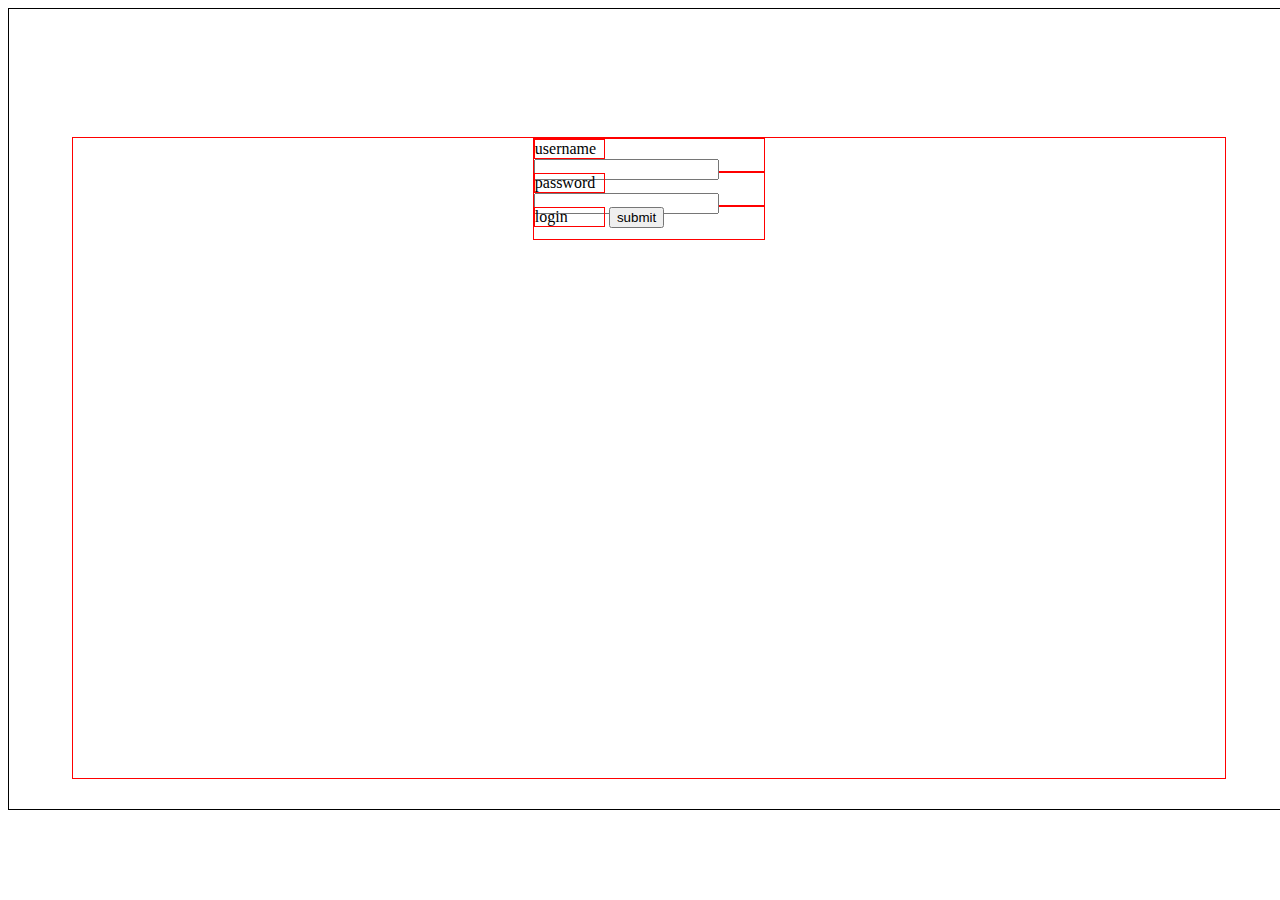
<file: register.html>
<!DOCTYPE html>
<html lang="en">
<head>
	<meta charset="UTF-8">
	<title></title>
    <style>
        body{
            width:100%;
            height:800px;
            border:1px solid black;
        }
        div{
            border:1px solid red;
            margin:auto auto;
        }
        #main{
            margin-top:10%;
            width:90%;
            height:80%;
        }
        #name{
            width:20%;
            height:5%;
        }
        #pass{
            width:20%;
            height:5%;
        }
        #login{
            width:20%;
            height:5%;
        }
        span{
            display:inline-block;
            width:30%;
            border:1px solid red;
        }
    
    </style>
</head>
<body>
    <div id="main">
        <div id="name">
            <span>username</span>
            <input id="bName" type="text">
        </div>
        <div id="pass">
            <span>password</span>
            <input id="bPassword" type="text">
        </div>
        <div id="login">
            <span>login</span>
            <input id="bLogin" type="submit" value="submit">
        </div>
    </div>
</body>
</html>
</file>
